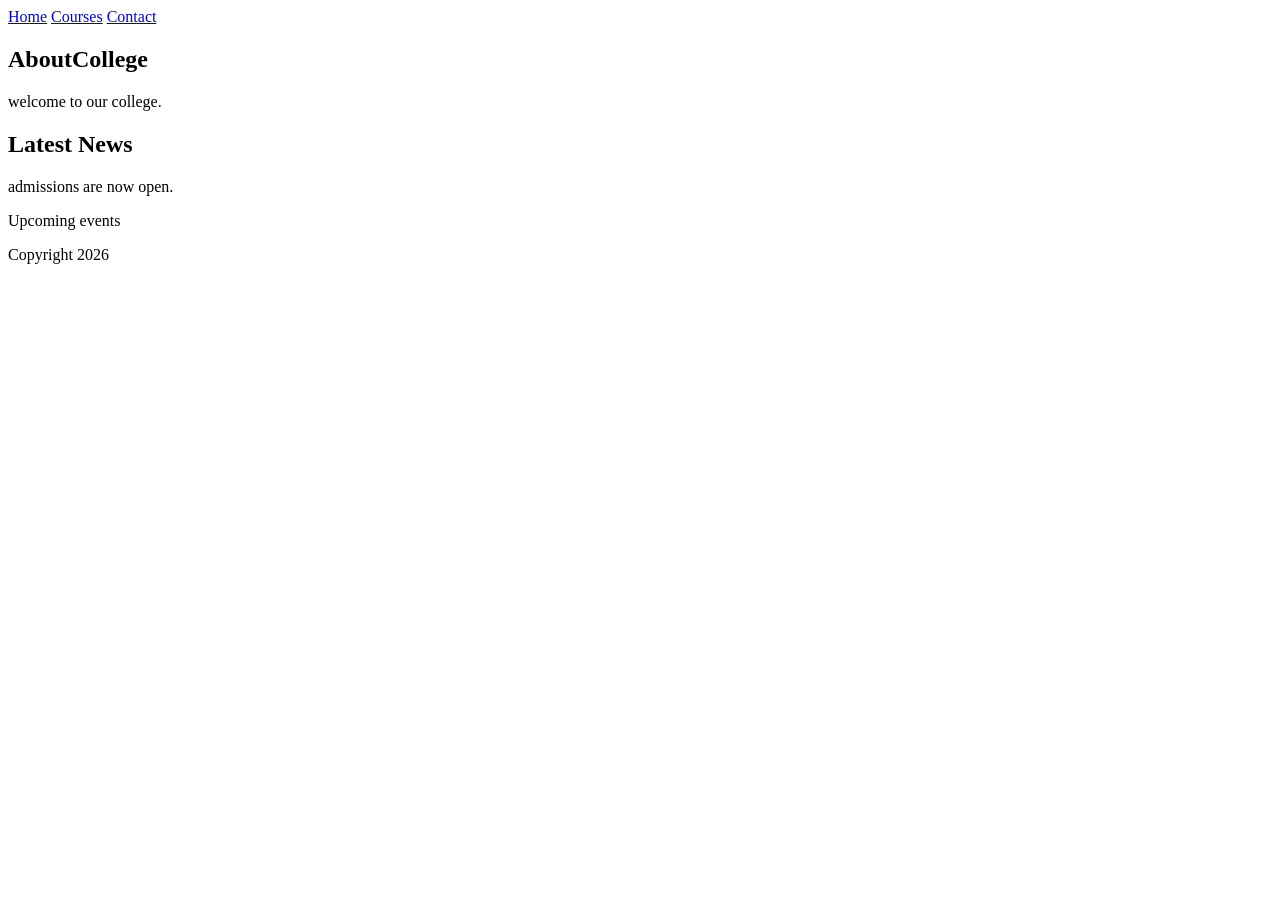
<file: seANTICHTML/semantichtml5.html>
<!DOCTYPE html>
<html lang="en">
<head>
    <meta charset="UTF-8">
    <meta name="viewport" content="width=device-width, initial-scale=1.0">
    <title>Semantic HTML5</title>
</head>
<body>
<nav>
<a href="#">Home</a>
<a href="#">Courses</a>
<a href="#">Contact</a>
</nav>
<main>
    <section>
        <h2>AboutCollege</h2>
        <p>welcome to our college.</p>
    </section>
    <article>
        <h2>Latest News</h2>
        <p>admissions are now open.</p>
    </article>
    <aside>
        <p>Upcoming events</p>
    </aside>
</main>
<footer>
    <p>Copyright 2026</p>
</footer>
</body>
</html>
</file>
